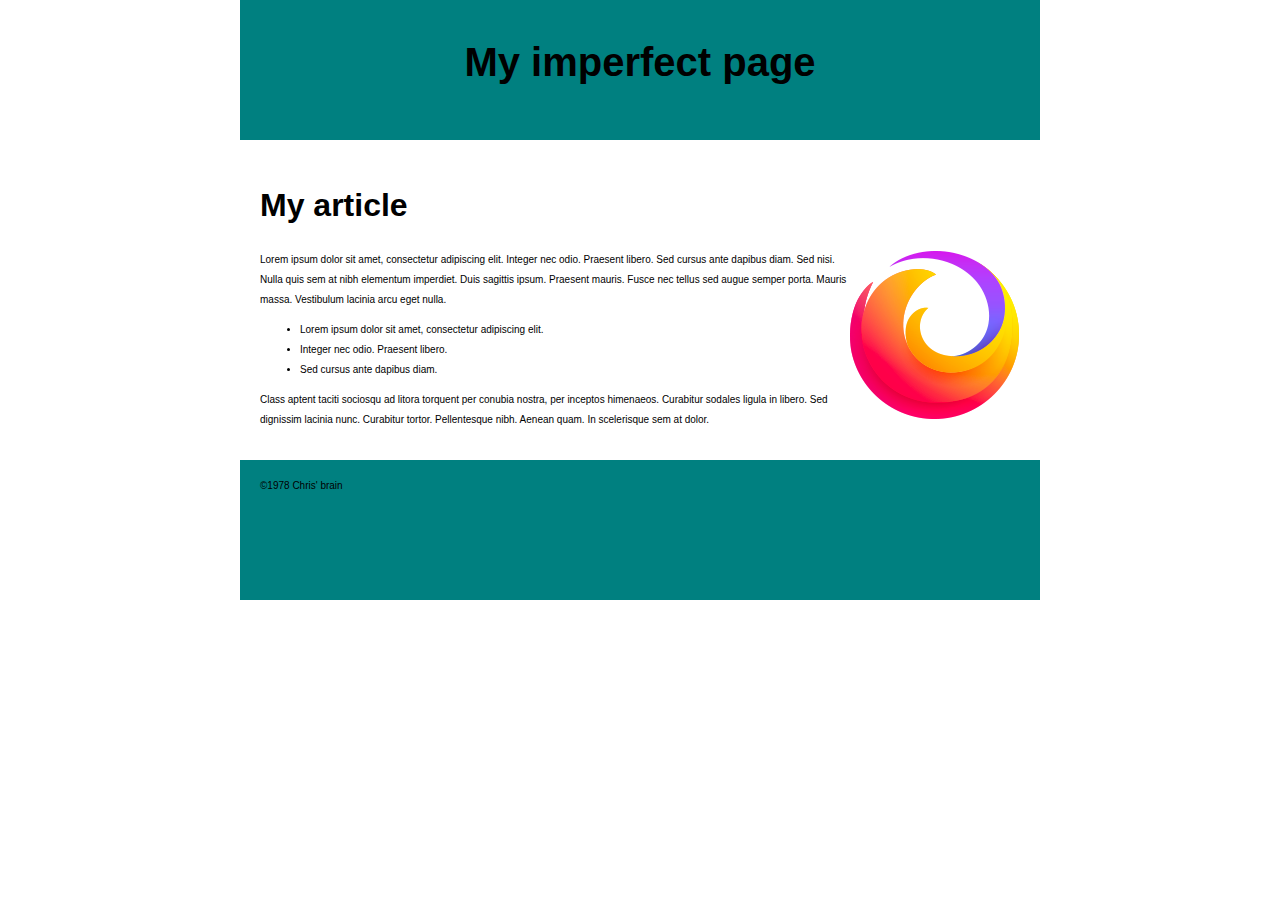
<file: practice-css/index.html>
<!DOCTYPE html>
<html>
  <head>
    <meta charset="utf-8">
    <title>Debugging CSS</title>
    <link rel="stylesheet" href="style.css">
  </head>
  <body>
    <header>
      <h1>My imperfect page</h1>
    </header> 

    <main>

      <h2>My article</h2>

      <img src="logo.png" alt="firefox logo">

      <p>Lorem ipsum dolor sit amet, consectetur adipiscing elit. Integer nec odio. Praesent libero. Sed cursus ante dapibus diam. Sed nisi. Nulla quis sem at nibh elementum imperdiet. Duis sagittis ipsum. Praesent mauris. Fusce nec tellus sed augue semper porta. Mauris massa. Vestibulum lacinia arcu eget nulla.</p>

      <ul>
        <li>Lorem ipsum dolor sit amet, consectetur adipiscing elit.</li>
        <li>Integer nec odio. Praesent libero.</li>
        <li>Sed cursus ante dapibus diam.</li>
      </ul>

      <p>Class aptent taciti sociosqu ad litora torquent per conubia nostra, per inceptos himenaeos. Curabitur sodales ligula in libero. Sed dignissim lacinia nunc. Curabitur tortor. Pellentesque nibh. Aenean quam. In scelerisque sem at dolor.</p>
      
    </main>

    <footer>
      <p>&copy;1978 Chris' brain</p>
    </footer>  
  </body>
</html>
</file>
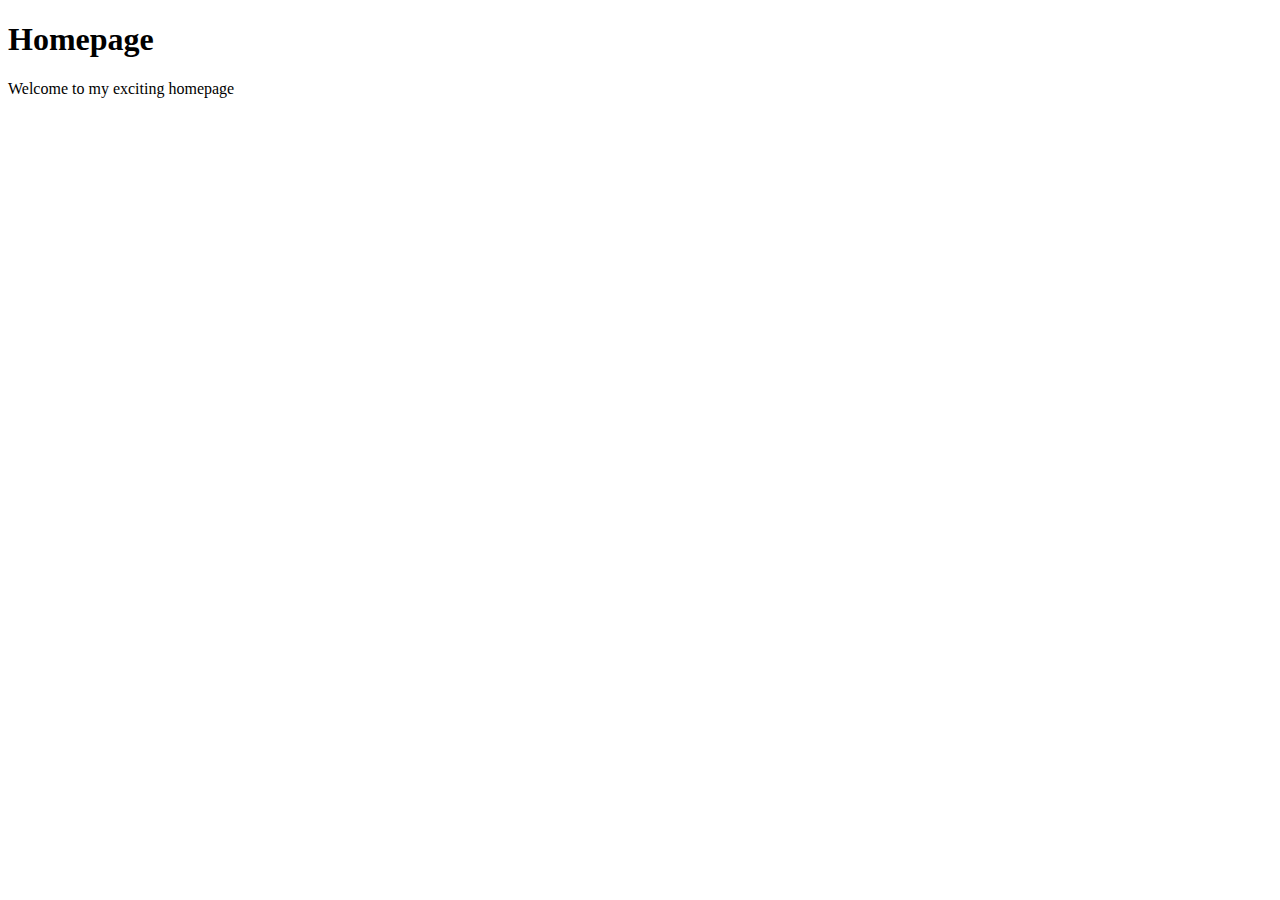
<file: practice/index.html>
<!DOCTYPE html>
<html>
  <head>
    <meta charset="utf-8">
    <title>Homepage</title>
  </head>

  <body>
    <!-- put navigation menu just below here -->

    <h1>Homepage</h1>

    <p>Welcome to my exciting homepage</p>
  </body>
</html>
</file>
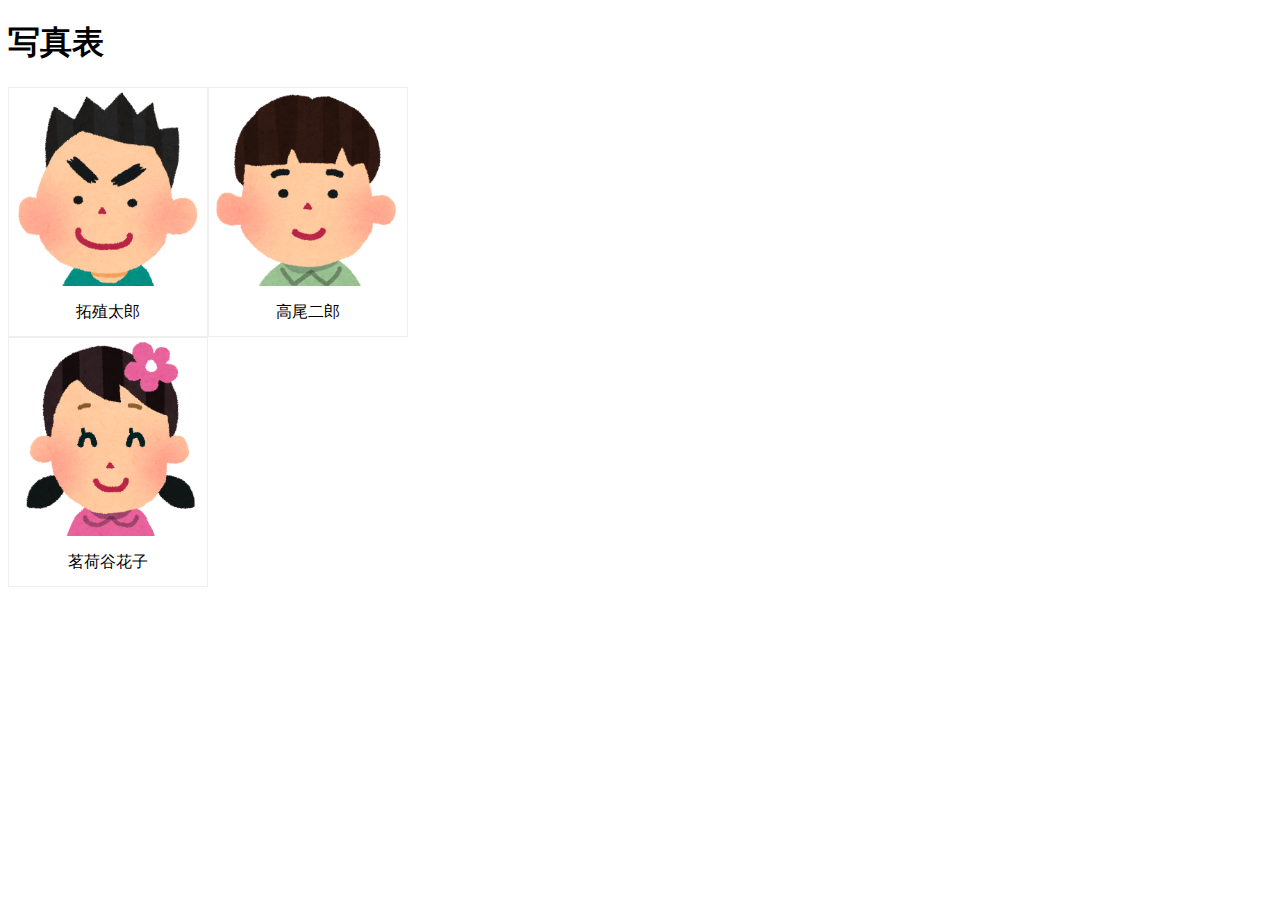
<file: practice-dom/div-demo2.html>
<!DOCTYPE html>
<html>
  <head>
    <title>写真表</title>
    <link rel="stylesheet" href="div-demo2.css">
	<script src="div-demo2.js" defer></script>
  </head>

  <body>
    <h1>写真表</h1>
    <div id="placeholder"></div>
  </body>
</html>
</file>
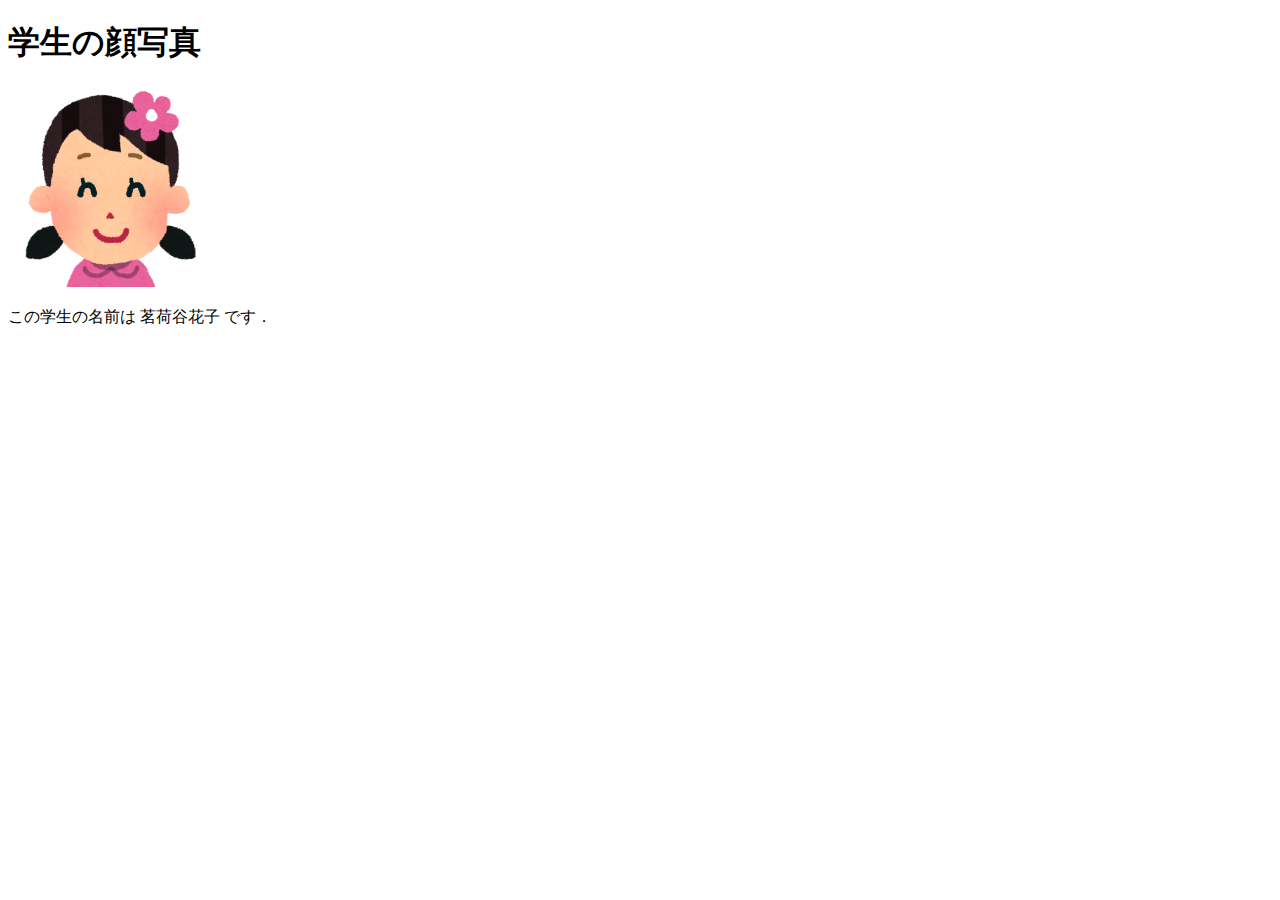
<file: practice-dom/div-span-demo1.html>
<!DOCTYPE html>
<html>
  <head>
    <title>学生の顔写真と名前</title>
	<script src="div-span-demo1.js" defer></script>
  </head>

  <body>
    <h1>学生の顔写真</h1>
    <div id="face"></div>
    <p>この学生の名前は <span id="name"></span> です．</p>
  </body>
</html>
</file>
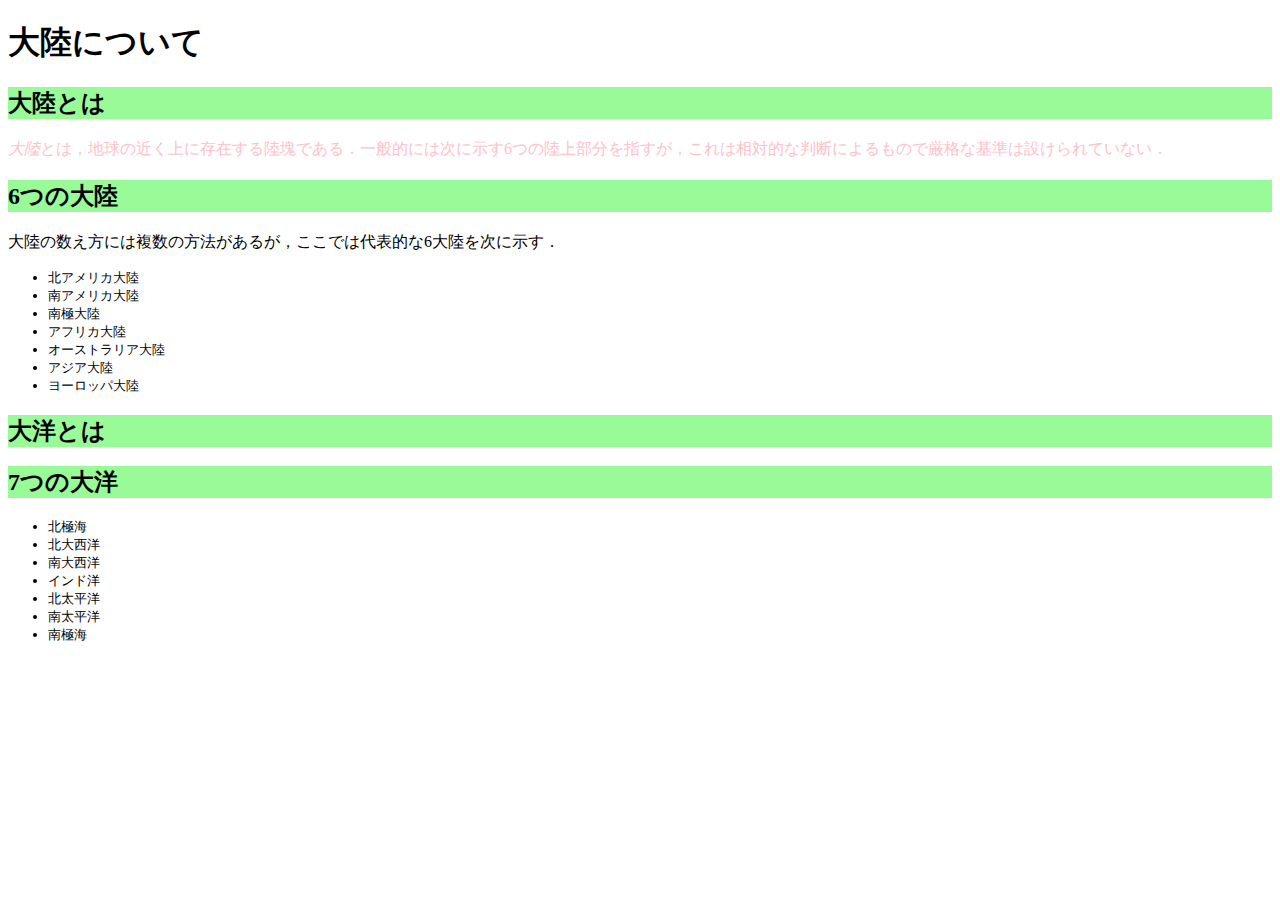
<file: practice-dom/dom-demo.html>
<!DOCTYPE html>
<html>
  <head>
    <title>大陸について</title>
    <link rel="stylesheet" href="dom-demo.css">
    <script src="dom-demo.js" defer></script>
  </head>

  <body>
      <h1>大陸について</h1>
      <h2>大陸とは</h2>
      <p id="definition"><em>大陸</em>とは，地球の近く上に存在する陸塊である．一般的には次に示す6つの陸上部分を指すが，これは相対的な判断によるもので厳格な基準は設けられていない．</p>
      <h2>6つの大陸</h2>
      <p>大陸の数え方には複数の方法があるが，ここでは代表的な6大陸を次に示す．</p>
      <ul>
          <li id="NA" class="na">北アメリカ大陸</li>
          <li id="SA">南アメリカ大陸</li>
          <li id="SP">南極大陸</li>
          <li id="AF">アフリカ大陸</li>
          <li id="EU">ユーラシア大陸</li>
          <li id="AU">オーストラリア大陸</li>
      </ul>

      <h2 id="aboutOcean">大洋とは</h2>

      <h2 id="sevenOcean">7つの大洋</h2>

  </body>
</html>
</file>
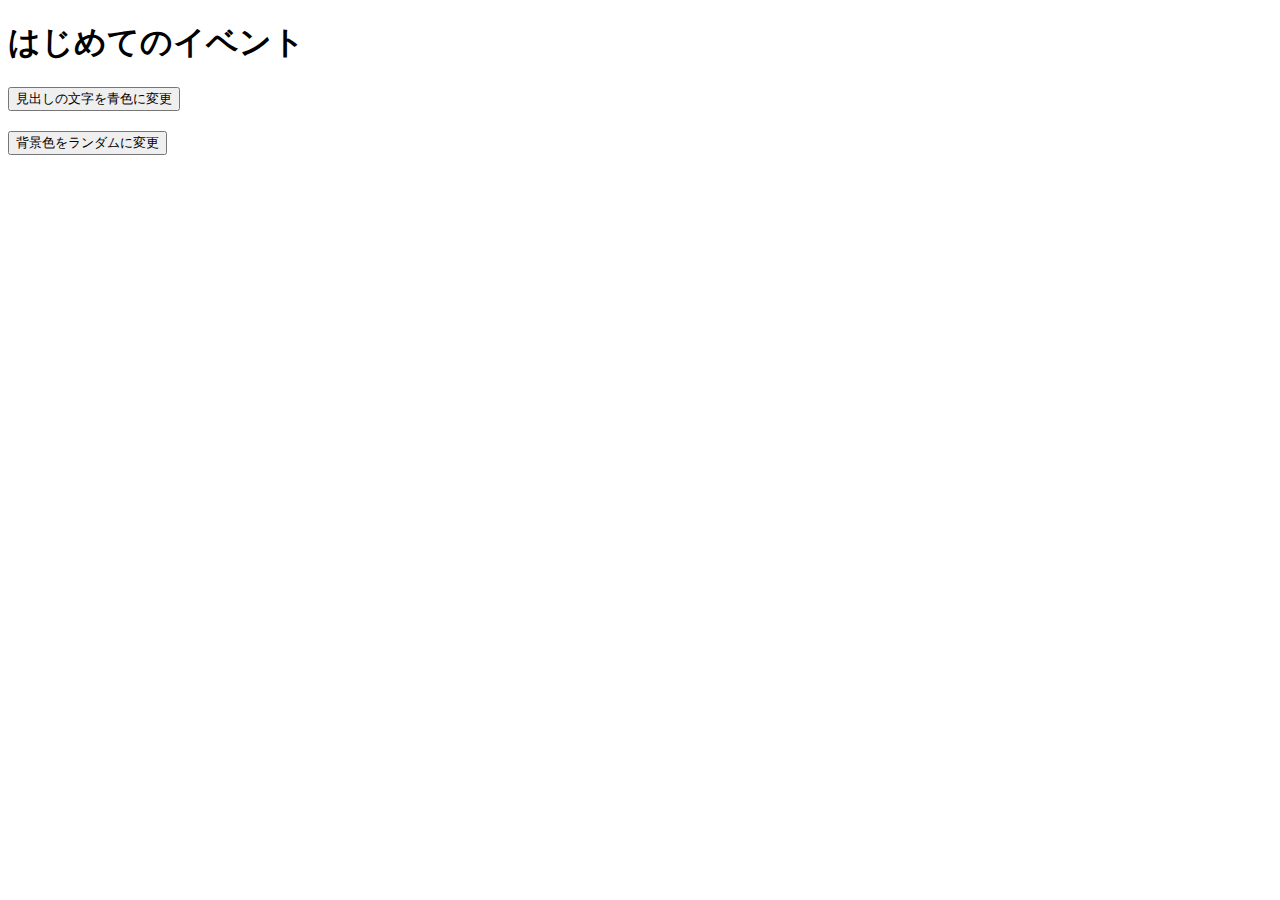
<file: practice-event/event-intro.html>
<!DOCTYPE html>
<html>
  <head>
    <title>はじめてのイベント</title>
	<link rel="stylesheet" href="event-intro.css">
	<script src="event-intro.js" defer></script>
  </head>

  <body>
    <h1>はじめてのイベント</h1>
	<button id="blue">見出しの文字を青色に変更</button>
	<button id="random">背景色をランダムに変更</button>
  </body>
</html>
</file>
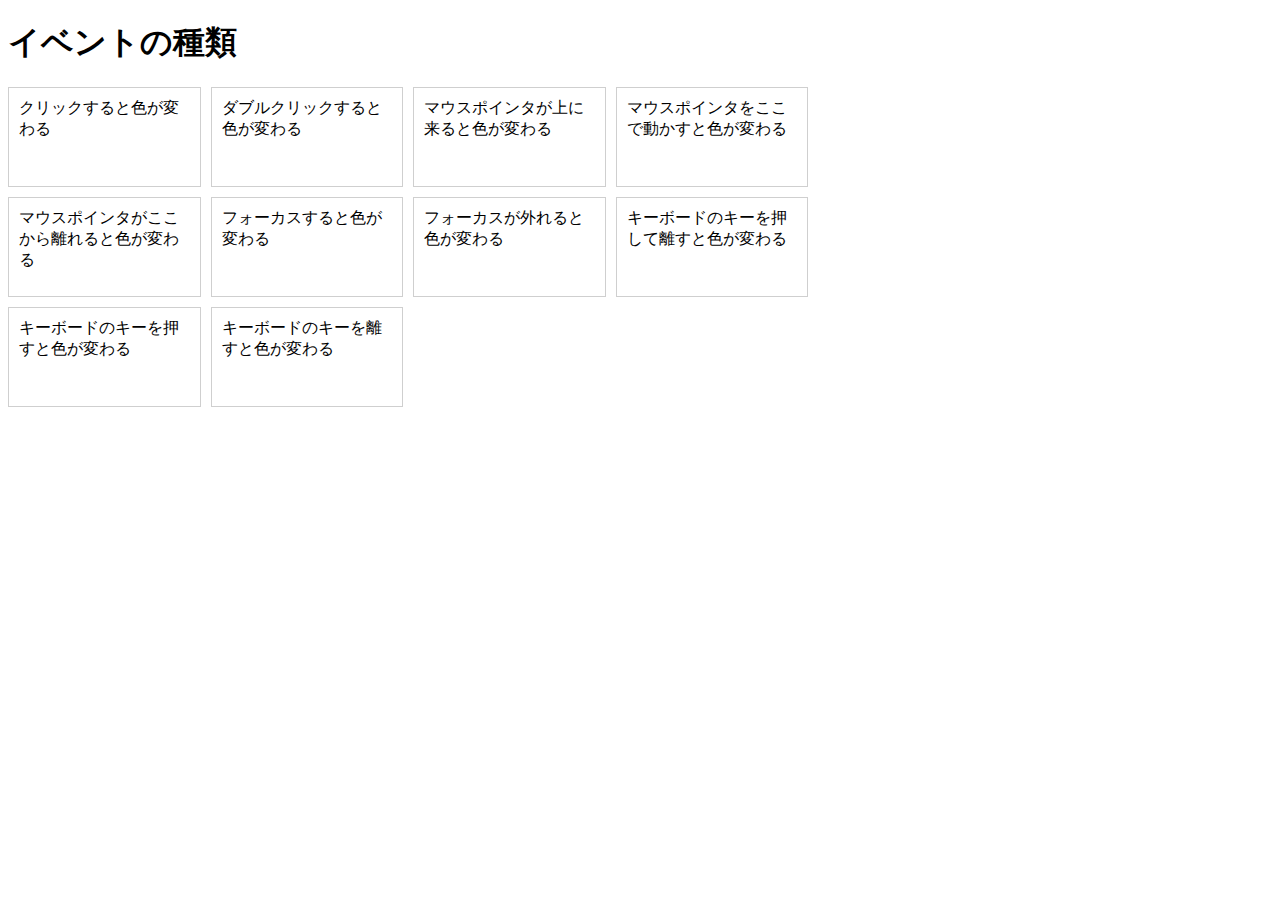
<file: practice-event/event-list.html>
<!DOCTYPE html>
<html>
  <head>
    <title>イベントの種類</title>
	<link rel="stylesheet" href="event-list.css">
	<script src="event-list.js" defer></script>
  </head>

  <body>
    <h1>イベントの種類</h1>
	<div id="main">
		<div class="cell" id="cell1">クリックすると色が変わる</div>
		<div class="cell" id="cell2">ダブルクリックすると色が変わる</div>
		<div class="cell" id="cell3">マウスポインタが上に来ると色が変わる</div>
		<div class="cell" id="cell4">マウスポインタをここで動かすと色が変わる</div>

		<div class="cell" id="cell5">マウスポインタがここから離れると色が変わる</div>
		<div class="cell" id="cell6" tabindex="1">フォーカスすると色が変わる</div>
		<div class="cell" id="cell7" tabindex="2">フォーカスが外れると色が変わる</div>
		<div class="cell" id="cell8" tabindex="3">キーボードのキーを押して離すと色が変わる</div>
		<div class="cell" id="cell9" tabindex="4">キーボードのキーを押すと色が変わる</div>
		<div class="cell" id="cell10" tabindex="5">キーボードのキーを離すと色が変わる</div>
  </body>
</html>
</file>
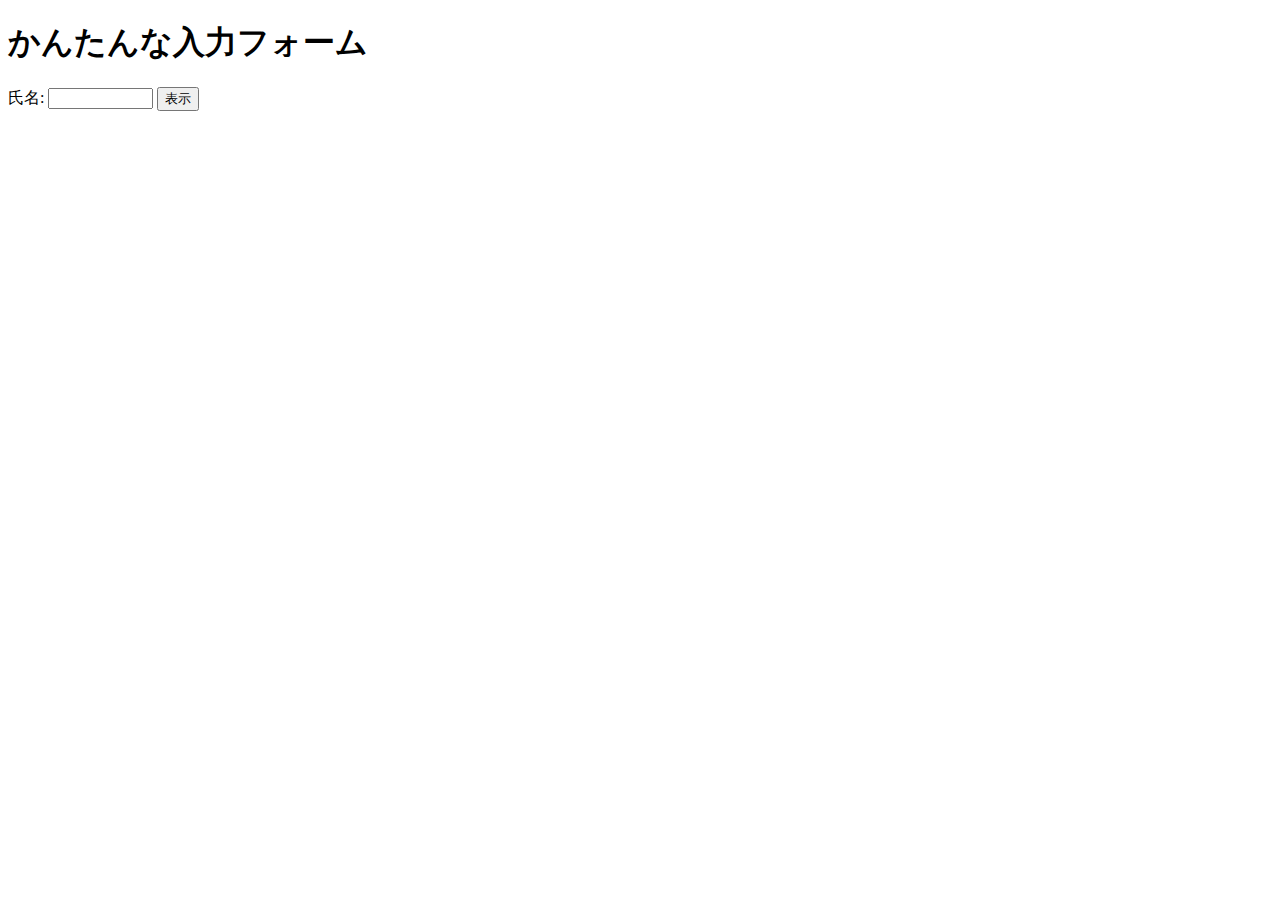
<file: practice-event/input-demo.html>
<!DOCTYPE html>
<html>
  <head>
    <title>かんたんな入力フォーム</title>
	<script src="input-demo.js" defer></script>
  </head>

  <body>
    <h1>かんたんな入力フォーム</h1>
	<label for="shimei">氏名: </label>
	<input type="text" name="shimei" size="10">
	<button id="print">表示</button>
  </body>
</html>
</file>
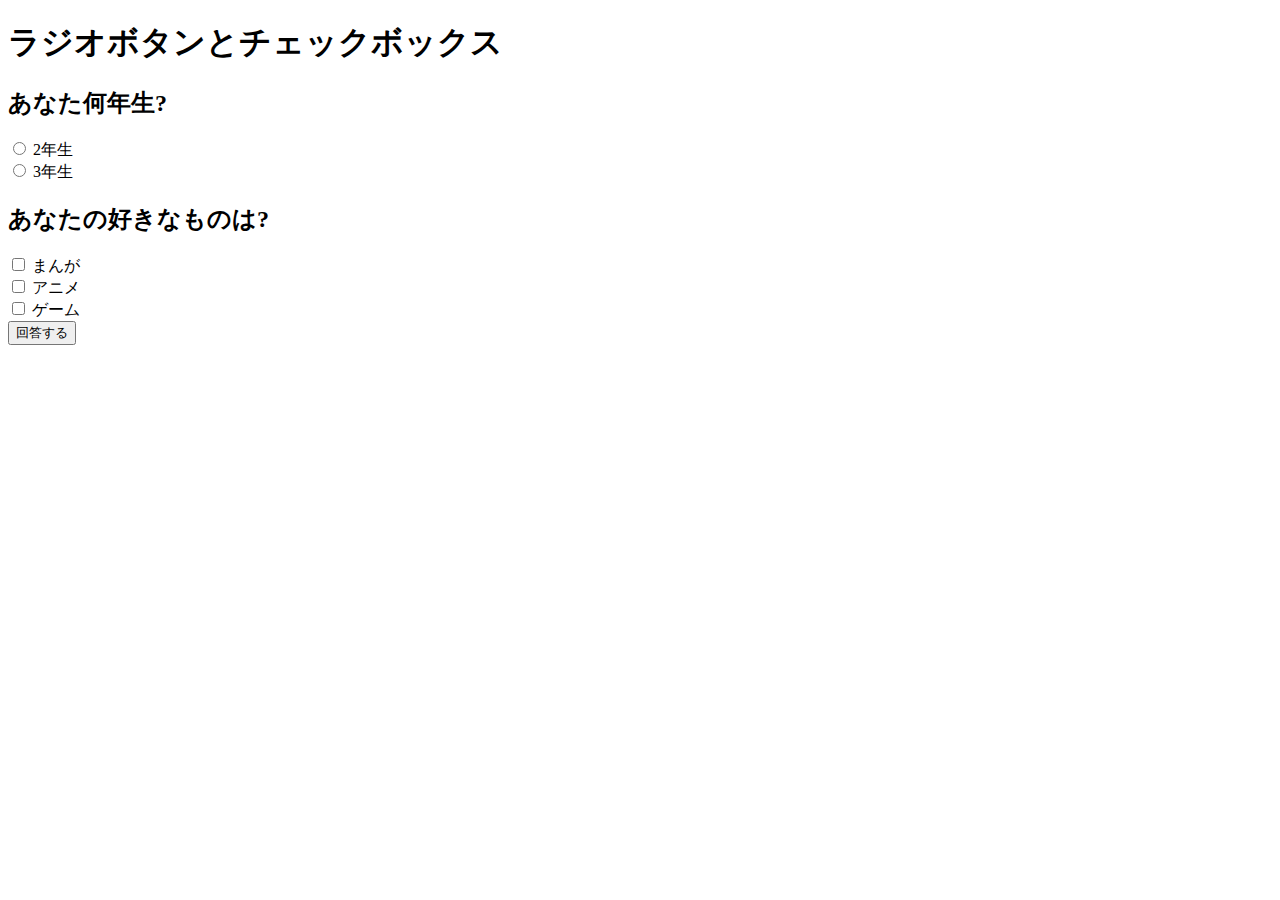
<file: practice-event/radio-checkbox-demo.html>
<!DOCTYPE html>
<html>
  <head>
    <title>ラジオボタンとチェックボックス</title>
	<script src="radio-checkbox-demo.js" defer></script>
  </head>

  <body>
    <h1>ラジオボタンとチェックボックス</h1>
	<h2>あなた何年生?</h2>
	<div>
		<input type="radio" name="year" id="year2" value="2">
		<label for="year2">2年生</label>
	</div>
	<div>
		<input type="radio" name="year" id="year3" value="3">
		<label for="year3">3年生</label>
	</div>

	<h2>あなたの好きなものは?</h2>
	<div>
		<input type="checkbox" name="hobby" id="manga" value="manga">
		<label for="manga">まんが</label>
	</div>
	<div>
		<input type="checkbox" name="hobby" id="anime" value="anime">
		<label for="anime">アニメ</label>
	</div>
	<div>
		<input type="checkbox" name="hobby" id="game" value="game">
		<label for="game">ゲーム</label>
	</div>

	<div>
		<button id="answer">回答する</button>
	</div>
  </body>
</html>
</file>
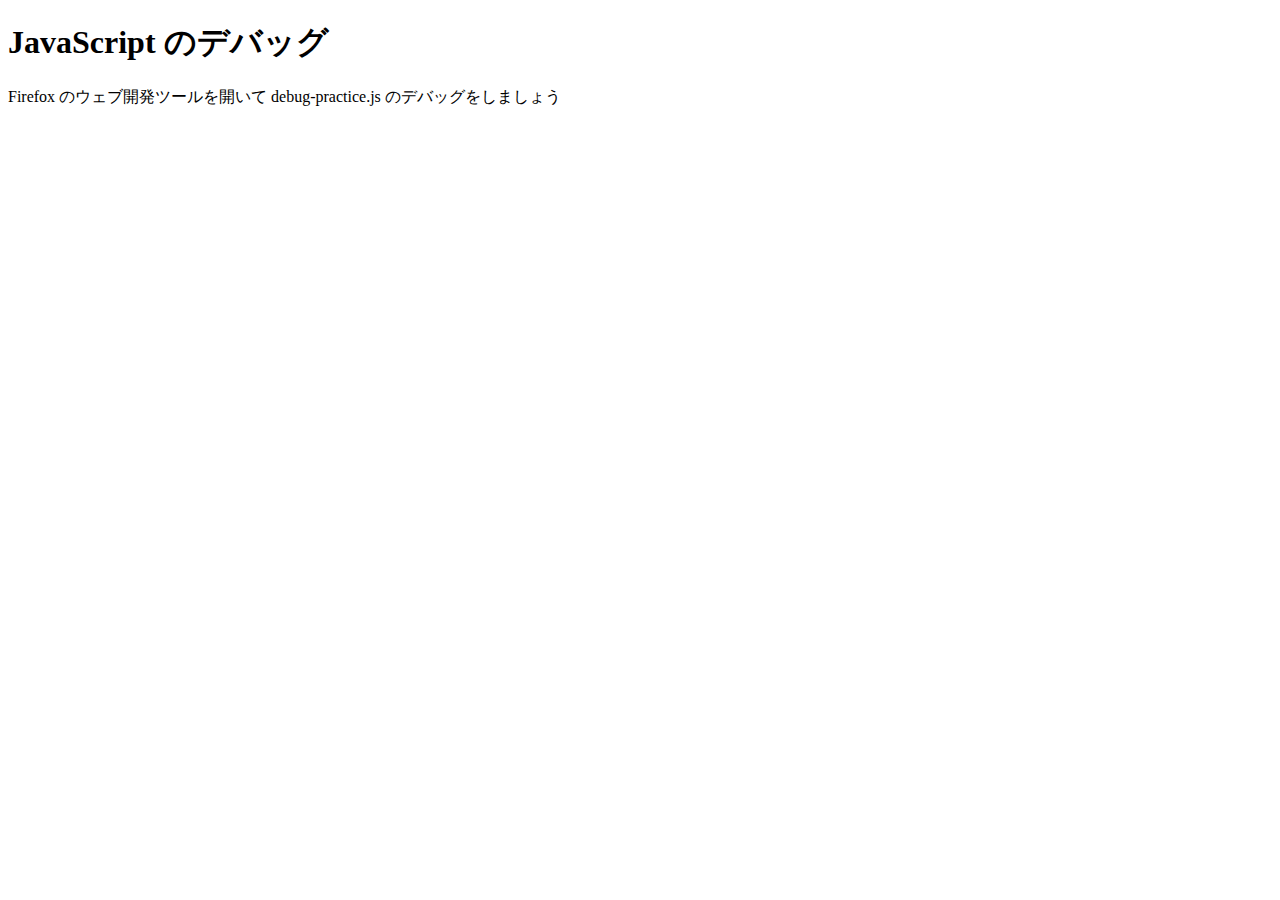
<file: practice-js/debug-practice.html>
<!DOCTYPE html>
<html>
  <head>
    <meta charset="utf-8">
    <title>JavaScript のデバッグ</title>
	<script src="debug-practice.js" defer></script>
  </head>

  <body>
    <h1>JavaScript のデバッグ</h1>

    <p>Firefox のウェブ開発ツールを開いて debug-practice.js のデバッグをしましょう</p>
  </body>
</html>
</file>
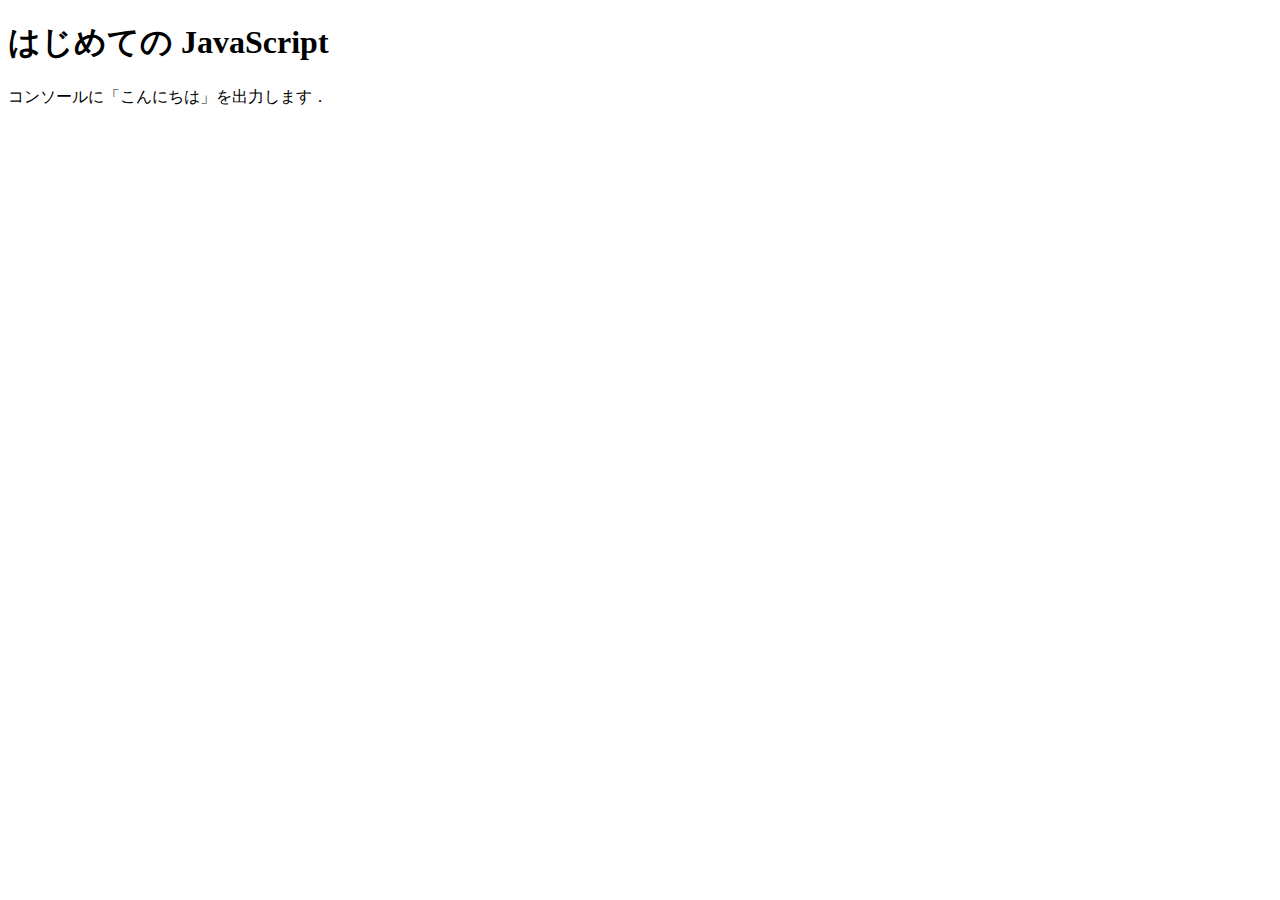
<file: practice-js/jsintro.html>
<!DOCTYPE html>
<html>
  <head>
    <meta charset="utf-8">
    <title>はじめての JavaScript</title>
    <script src="hello.js" defer></script>
  </head>

  <body>
    <h1>はじめての JavaScript</h1>

    <p>コンソールに「こんにちは」を出力します．</p>
  </body>
</html>
</file>
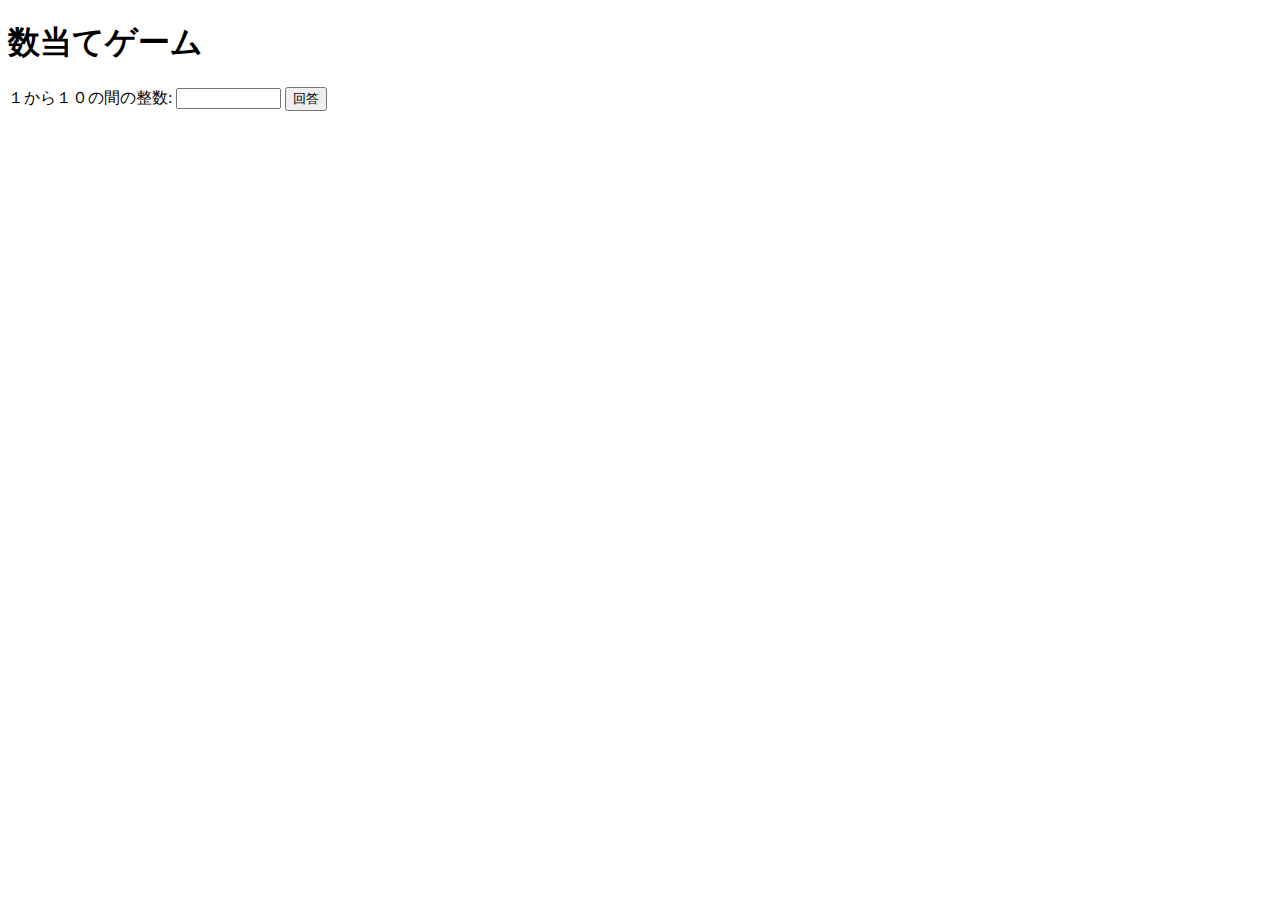
<file: practice-js/kazuate.html>
<!DOCTYPE html>
<html>
  <head>
    <meta charset="utf-8">
    <title>数当てゲーム</title>
        <script src="kazuate.js" defer></script>
  </head>

  <body>
    <h1>数当てゲーム</h1>
    <label for="num">１から１０の間の整数:</label>
	  <input type="text" name="num" size="10">
	  <button id="print">回答</button>
    <p id="answer"><span id ="pre"></span></p>
    <p id="result"><span id="ans"></span></p>
  </body>
</html>
</file>
<file: practice-css/style.css>
/* General styles */

html {
  font-family: 'Helvetica neue', Arial, 'sans serif';
  font-size: 10px;
}

body {
  width: 80em;
  margin: 0 auto;
}

/* Typography */

h1 {
  font-size: 4em;

}

h2 {
  font-size: 3.2em;
}

pli {
  font-size: 1.7em;
}

/*+++ more specific section styles +++*/

/* header and footer */

header, footer {
  background-color: teal;
  height: 10em;
  padding: 2em;
}

h1, footer p {
  margin: 0px;
}

h1 {
  text-align: center;
  padding: 0.5em 0;
}

/* main content */

main {
  padding: 2em;
}

main p, main li {
  line-height: 2;
}

img {
  float: right;
  margin: 0em;
}
</file>
<file: practice-dom/div-demo2.css>
div#placeholder {
	display: grid; 
	grid-template-columns: 1fr 1fr;
    grid-template-rows: 250px 250px;
    width: 400px;
}

div.faceAndName {
	border: 1px solid #efefef;
}

div.faceAndName p {
	text-align: center;
}

div.faceAndName img {
	display: block;
	width: 100%;
}
</file>
<file: practice-dom/dom-demo.css>
li {
    font-size: 10pt;
}

p#definition {
    color: pink;
}

.orangeUnderline {
  color: orange;
  text-decoration: green wavy underline;
}
</file>
<file: practice-event/event-intro.css>
button {
	display: block;
	margin-top: 20px;
}
</file>
<file: practice-event/event-list.css>
#main {
	display: grid;
	grid-template-columns: 1fr 1fr 1fr 1fr;
	grid-auto-rows: 100px;
	grid-gap: 10px;
	width: 800px;
}

.cell {
	padding: 10px;
	border: 1px solid #cfcfcf;
}

.cell:focus {
	border: 1px solid black;
}
</file>
